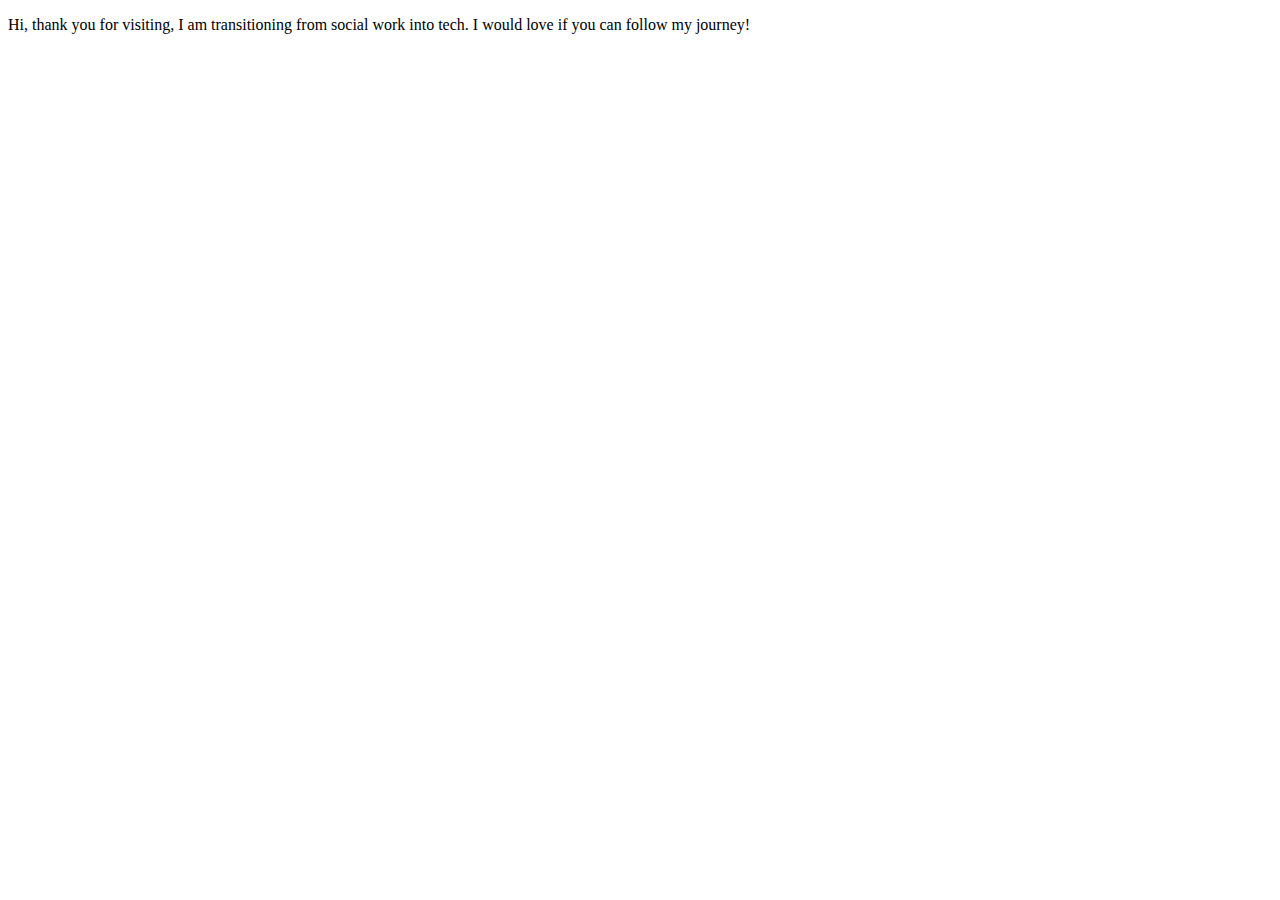
<file: about.html>
<!DOCTYPE html>
<html lang="en">
<head>
    <meta charset="UTF-8">
    <meta http-equiv="X-UA-Compatible" content="IE=edge">
    <meta name="viewport" content="width=device-width, initial-scale=1.0">
    <title>About</title>
</head>
<body>
    <p>Hi, thank you for visiting, I am transitioning from social work into tech. I would love if you can follow my journey!</p>
</body>
</html>
</file>
